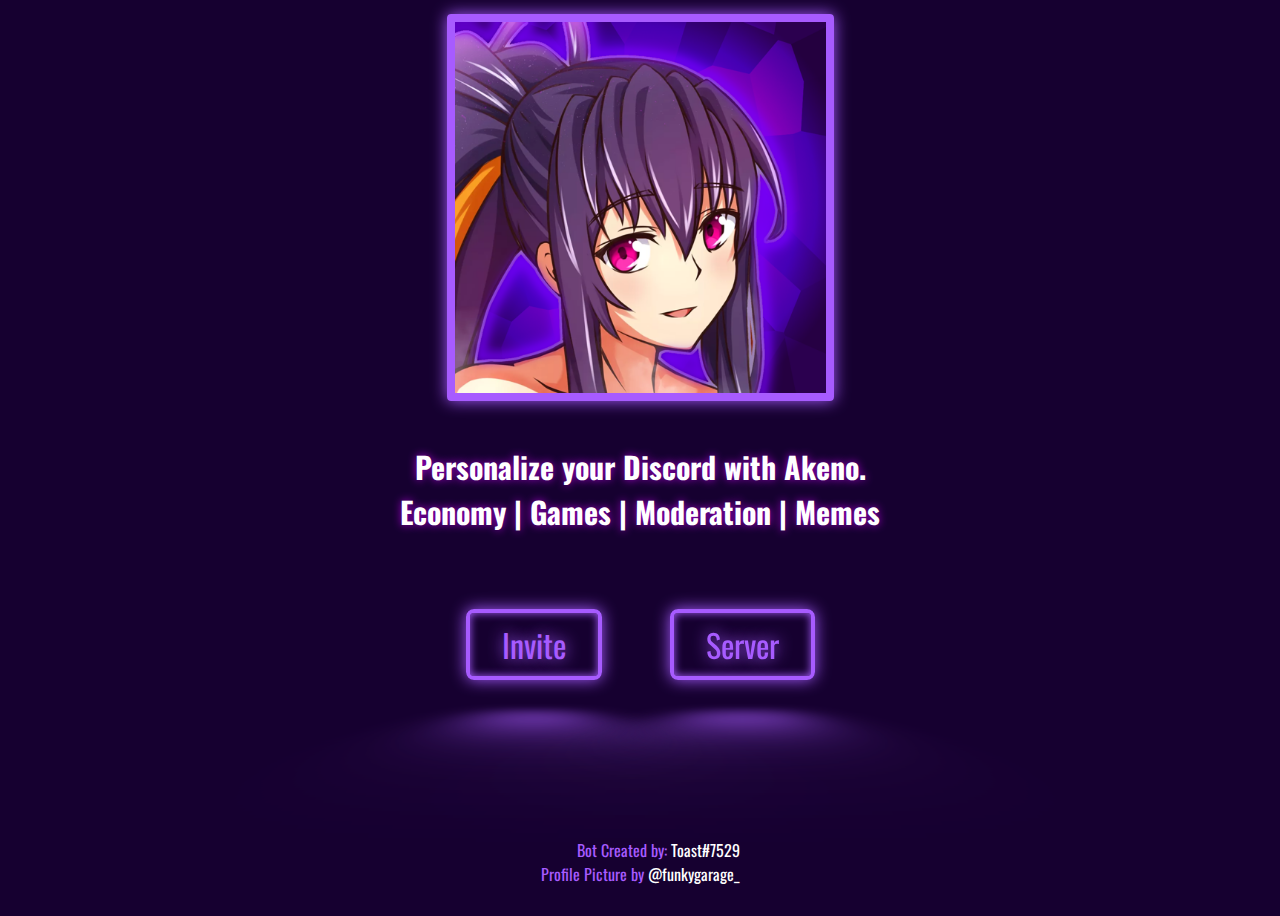
<file: index.html>
<!DOCTYPE html>
<html lang="en">

<head>
    <meta charset="utf-8">
    <meta http-equiv="X-UA-Compatible" content="IE=edge">
    <title>Akeno Bot</title>
    <meta name="description" content="">
    <meta name="viewport" content="width=device-width, initial-scale=1">
    <meta name="theme-color" content="#7700ff">
    <link rel="stylesheet" href="styles.css">
    <!-- Embed properties -->
    <meta property="theme-color" content="#7700ff">
    <meta property="og:url" content="https://akenobot.me/">
    <meta property="og:type" content="website">
    <meta property="og:title" content="Add Akeno today!">
    <meta property="og:description" content="Akeno Discord Bot | Invite Today!">
    <meta property="og:image" content="./images/Bot_Icon3.png">
    <!-- Font  -->
    <!-- <link rel="preconnect" href="https://fonts.googleapis.com">
    <link rel="preconnect" href="https://fonts.gstatic.com" crossorigin> -->
    <link href="https://fonts.googleapis.com/css2?family=Oswald:wght@500&display=swap" rel="stylesheet">


<body>
    <div>
        <img class="img-border" src="./images/Bot_Icon3.png" alt="Akeno Image" />
        <!-- <h1 class="img-shadow"> </h1> -->

    </div>
    <div>
        <h3 class="desc-text" style="text-align: center; font-size: 30px;">Personalize your Discord with
            Akeno.<br />Economy | Games
            | Moderation | Memes</h3>
    </div>
    <div>
        
        <div>
            <a href="https://discord.com/api/oauth2/authorize?client_id=703234109044162651&permissions=8&scope=bot%20applications.commands" class="neon-invite">Invite</a>

            <a href="https://discord.gg/invite/ea7vTyZ" class="neon-invite">Server</a>
        </div>

    </div>



    <div class="texts" style=text-align:center;>

    </div>
	<br></br>
    <p class="texts" style="font-size: auto; text-align: right"><br>Bot Created by: <a
            class="instagram-url">Toast#7529</a><br>Profile Picture by <a class="instagram-url"
            href="https://www.instagram.com/funkygarage_/">@funkygarage_ </a></p>
</body>


</head>

</html>
</file>
<file: styles.css>
:root {
    --clr-neon: #a75bff;
    --clr-bg: #160030;
    --clr-hclr: #3b007e;
}

*,
*::before,
*::after {
    box-sizing: border-box;
}

body {
    min-height: 100vh;
    display: grid;
    place-items: center;
    background: var(--clr-bg);
    font-family: 'Oswald', sans-serif;
    color: var(--clr-neon);
}

.neon-invite {
    font-size: 2rem;

    display: inline-block;
    cursor: pointer;
    color: var(--clr-neon);
    text-decoration: none;
    border: var(--clr-neon) .125em solid;
    padding: 0.25em 1em;
    border-radius: 0.25em;
    text-shadow: 0 0 0.5em currentColor;
    box-shadow: inset 0 0 .25em currentColor, 0 0 .5em currentColor;
    margin: 2rem;
    position: relative;

    transition: background-color 150ms linear;
}

.neon-invite::before {
    pointer-events: none;
    position: absolute;
    content: "";
    background: var(--clr-neon);
    top: 120%;
    left: 0;
    height: 100%;
    width: 100%;

    /* Glow perspective */
    transform: perspective(1em) rotateX(40deg) scale(1, 0.35);
    filter: blur(1em);
    opacity: 0.7;
}


.neon-invite::after {
    content: "";
    position: absolute;
    top: 0;
    bottom: 0;
    left: 0;
    right: 0;
    box-shadow: 0 0 2em 0.5em var(--clr-neon);
    opacity: 0;
    transition: opacity 150ms linear;
}



.neon-invite:hover,
.neon-invite:focus {
    background: var(--clr-neon);
    color: var(--clr-bg);
    text-shadow: none;
    transform: translateY(10px);

    transition: background-color 150ms linear;
}

.neon-invite:hover::before,
.neon-invite:focus::before {

    opacity: 1;
}

.neon-invite:hover::after,
.neon-invite:focus::after {
    opacity: 1;
}

.img-border {
    height: 75%;
    width: 75%;
    border: var(--clr-neon) 0.5em solid;
    border-radius: 0.25em;
    box-shadow: 0 0 1em var(--clr-neon);
    display: block;
    max-width: 75%;
    margin-left: auto;
    margin-right: auto;
    position: relative;
}




/* Scroll bar */

/* width */
::-webkit-scrollbar {
    width: 10px;
}

/* Track */
::-webkit-scrollbar-track {
    box-shadow: inset 0 0 5px #14002b;
    border-radius: 5px;
}

::-webkit-scrollbar-track-piece {
    border-radius: 5px;
    background-color: #380079;
}

/* Handle */
::-webkit-scrollbar-thumb {
    background: white;
    border-radius: 5px;
}

/* Handle on hover */
::-webkit-scrollbar-thumb:hover {
    background: grey;
}

.instagram-url {
    text-decoration: none;
    color: #ffffff;
    
}
.desc-text {
    font-size: 0.5rem;
    text-decoration: none;
    color: #ffffff;
    text-shadow: 0 0 0.5rem #a600cf;

}
</file>
